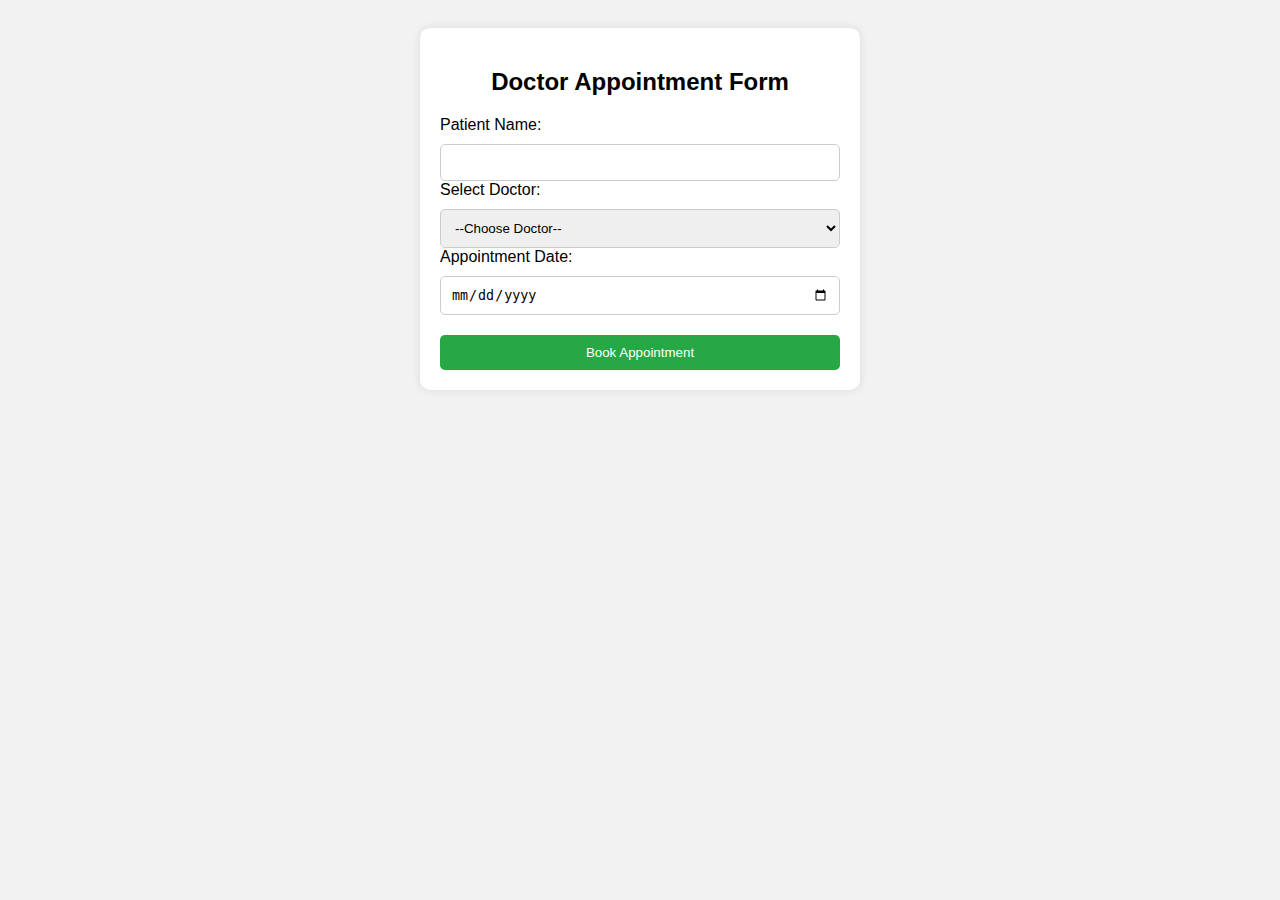
<file: ApexPlanet_Task-main/Task_1/index.html>
<!DOCTYPE html>
<html lang="en">
<head>
  <meta charset="UTF-8" />
  <meta name="viewport" content="width=device-width, initial-scale=1.0"/>
  <title>Doctor Appointment</title>
  <link rel="stylesheet" href="style.css">
</head>
<body>

  <div class="form-container">
    <h2>Doctor Appointment Form</h2>
    <form id="appointmentForm">
      <label for="name">Patient Name:</label>
      <input type="text" id="name" required>

      <label for="doctor">Select Doctor:</label>
      <select id="doctor" required>
        <option value="">--Choose Doctor--</option>
        <option value="Dr. Smith">Dr. Smith</option>
        <option value="Dr. Jane">Dr. Jane</option>
      </select>

      <label for="date">Appointment Date:</label>
      <input type="date" id="date" required>

      <button type="submit">Book Appointment</button>
    </form>
  </div>

  <script src="script.js"></script>
</body>
</html>
</file>
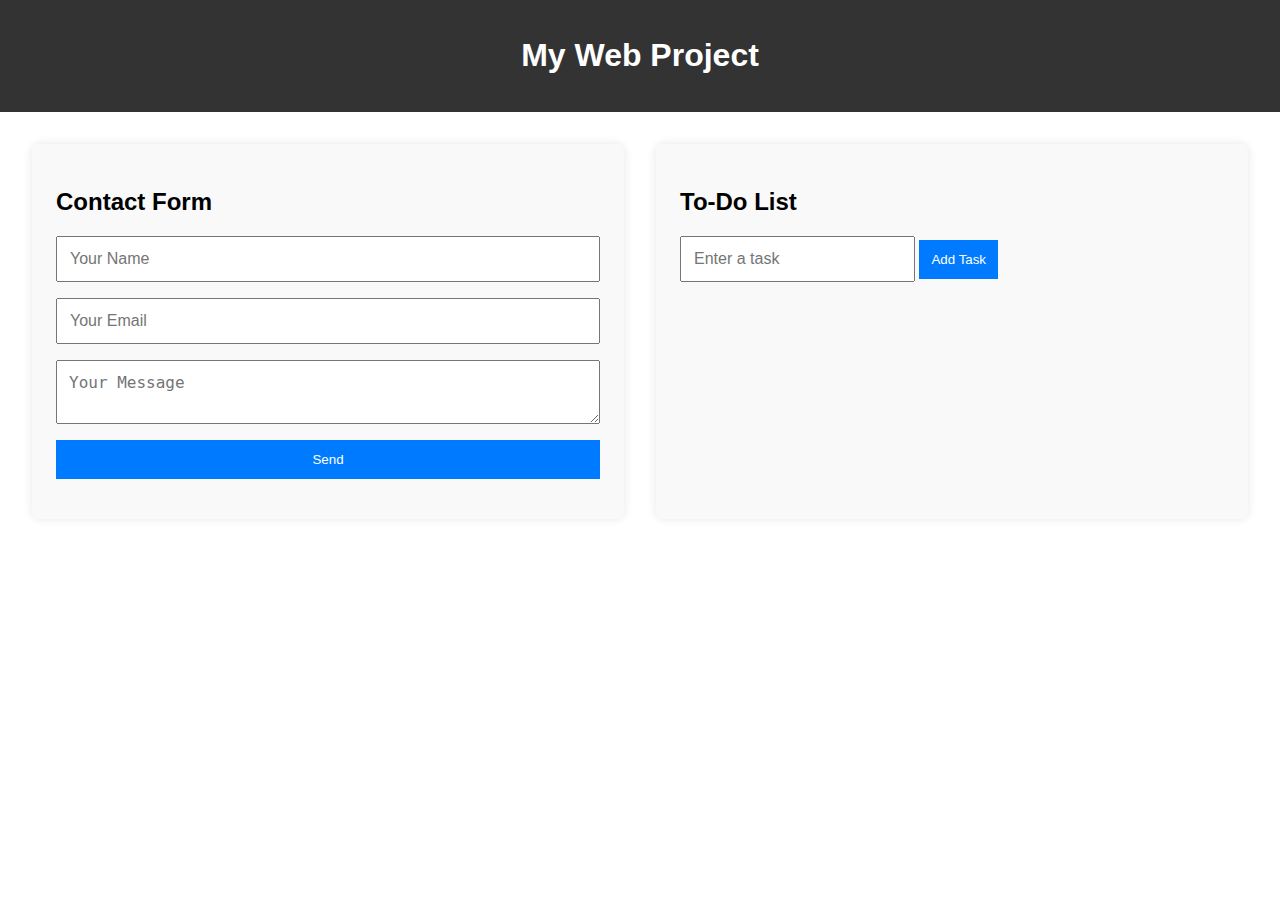
<file: ApexPlanet_Task-main/Task_2/index.html>
<!DOCTYPE html>
<html lang="en">
<head>
  <meta charset="UTF-8" />
  <meta name="viewport" content="width=device-width, initial-scale=1.0" />
  <title>Intermediate Web Project</title>
  <link rel="stylesheet" href="style.css" />
</head>
<body>

  <header class="navbar">
    <h1>My Web Project</h1>
  </header>

  <main class="main-grid">
    <!-- Contact Form -->
    <section class="contact">
      <h2>Contact Form</h2>
      <form id="contactForm">
        <input type="text" id="name" placeholder="Your Name" required />
        <input type="email" id="email" placeholder="Your Email" required />
        <textarea id="message" placeholder="Your Message" required></textarea>
        <button type="submit">Send</button>
      </form>
      <p id="formMessage"></p>
    </section>

    <!-- To-Do List -->
    <section class="todo">
      <h2>To-Do List</h2>
      <input type="text" id="todoInput" placeholder="Enter a task" />
      <button onclick="addTask()">Add Task</button>
      <ul id="todoList"></ul>
    </section>
  </main>

  <script src="script.js"></script>
</body>
</html>
</file>
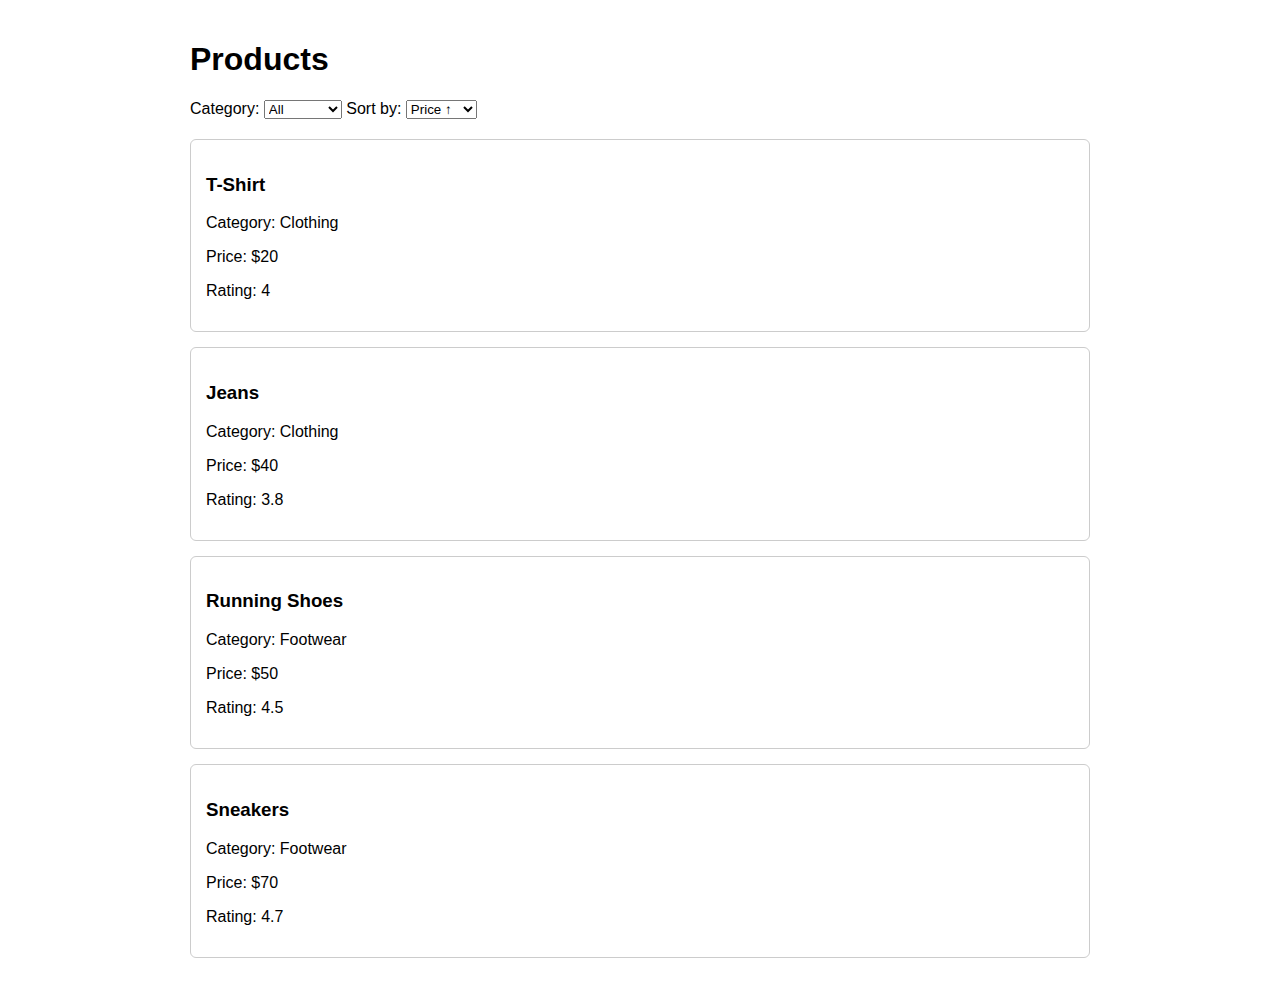
<file: ApexPlanet_Task-main/Task_4/product-listing.html>
<!DOCTYPE html>
<html lang="en">
<head>
<meta charset="UTF-8" />
<meta name="viewport" content="width=device-width, initial-scale=1" />
<title>Product Listing with Filter & Sort</title>
<style>
  body { font-family: Arial; max-width: 900px; margin: auto; padding: 20px; }
  .filters { margin-bottom: 20px; }
  .product-card { border: 1px solid #ccc; padding: 15px; margin-bottom: 15px; border-radius: 6px; }
</style>
</head>
<body>

<h1>Products</h1>

<div class="filters">
  <label>
    Category:
    <select id="categoryFilter" onchange="applyFilters()">
      <option value="all">All</option>
      <option value="Clothing">Clothing</option>
      <option value="Footwear">Footwear</option>
    </select>
  </label>

  <label>
    Sort by:
    <select id="sortOptions" onchange="applyFilters()">
      <option value="price-asc">Price ↑</option>
      <option value="price-desc">Price ↓</option>
      <option value="rating-desc">Rating ↓</option>
      <option value="rating-asc">Rating ↑</option>
    </select>
  </label>
</div>

<div id="productList"></div>

<script>
  const products = [
    { id: 1, name: "Running Shoes", category: "Footwear", price: 50, rating: 4.5 },
    { id: 2, name: "T-Shirt", category: "Clothing", price: 20, rating: 4.0 },
    { id: 3, name: "Jeans", category: "Clothing", price: 40, rating: 3.8 },
    { id: 4, name: "Sneakers", category: "Footwear", price: 70, rating: 4.7 },
  ];

  function renderProducts(productsToRender) {
    const container = document.getElementById('productList');
    container.innerHTML = '';
    productsToRender.forEach(p => {
      const div = document.createElement('div');
      div.className = 'product-card';
      div.innerHTML = `<h3>${p.name}</h3>
                       <p>Category: ${p.category}</p>
                       <p>Price: $${p.price}</p>
                       <p>Rating: ${p.rating}</p>`;
      container.appendChild(div);
    });
  }

  function applyFilters() {
    let filtered = [...products];
    const category = document.getElementById('categoryFilter').value;
    const sortOption = document.getElementById('sortOptions').value;

    if (category !== 'all') {
      filtered = filtered.filter(p => p.category === category);
    }

    switch(sortOption) {
      case 'price-asc':
        filtered.sort((a,b) => a.price - b.price);
        break;
      case 'price-desc':
        filtered.sort((a,b) => b.price - a.price);
        break;
      case 'rating-asc':
        filtered.sort((a,b) => a.rating - b.rating);
        break;
      case 'rating-desc':
        filtered.sort((a,b) => b.rating - a.rating);
        break;
    }

    renderProducts(filtered);
  }

  // Initial render
  applyFilters();
</script>

</body>
</html>
</file>
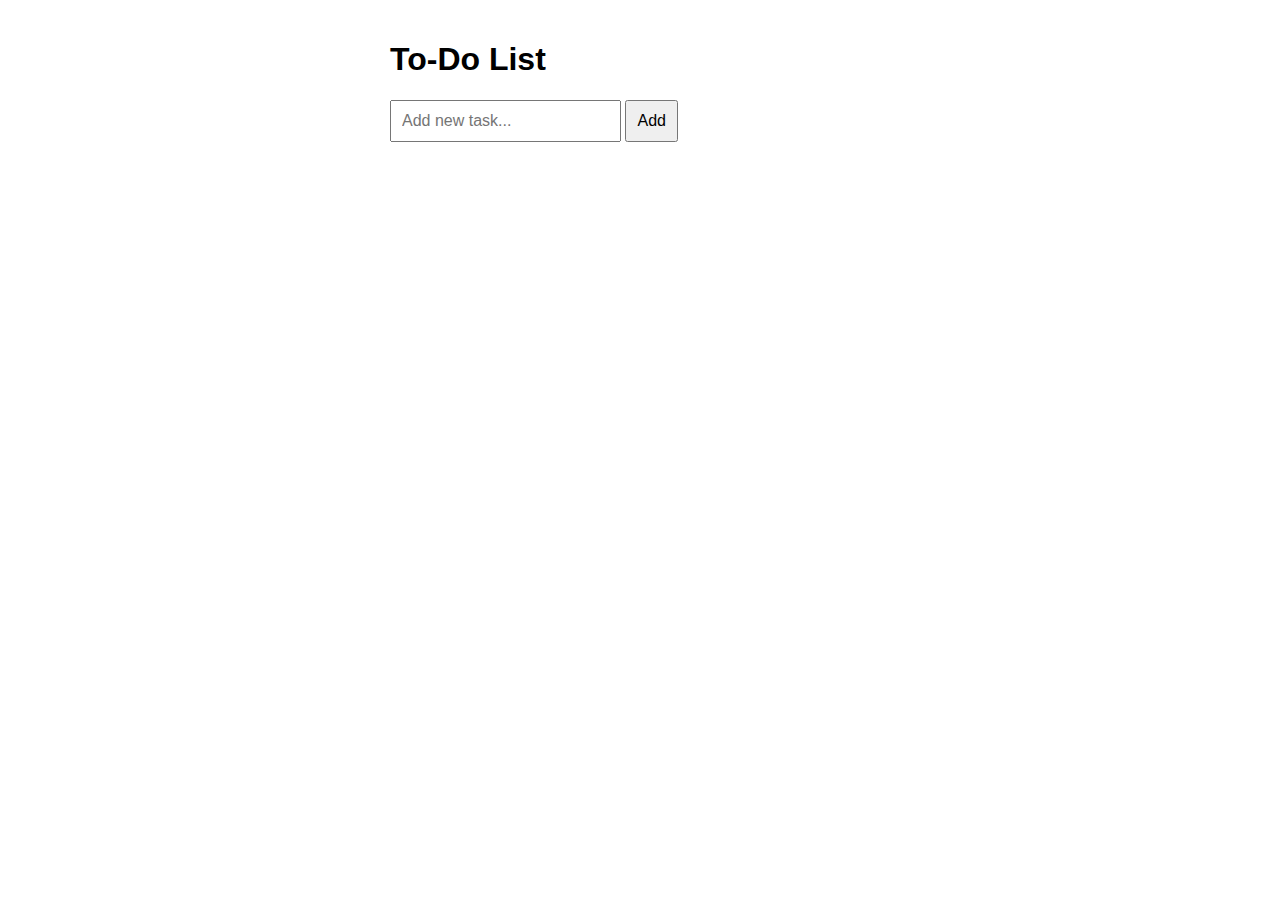
<file: ApexPlanet_Task-main/Task_4/To-Do.html>
<!DOCTYPE html>
<html lang="en">
<head>
<meta charset="UTF-8" />
<meta name="viewport" content="width=device-width, initial-scale=1" />
<title>To-Do List with Local Storage</title>
<style>
  body { font-family: Arial; max-width: 500px; margin: auto; padding: 20px; }
  input, button { padding: 10px; font-size: 16px; }
  ul { list-style-type: none; padding: 0; }
  li { background: #eee; margin: 8px 0; padding: 10px; display: flex; justify-content: space-between; }
  button.delete { background: red; color: white; border: none; cursor: pointer; }
</style>
</head>
<body>

<h1>To-Do List</h1>
<input id="taskInput" type="text" placeholder="Add new task..." />
<button onclick="addTask()">Add</button>
<ul id="taskList"></ul>

<script>
  let tasks = JSON.parse(localStorage.getItem('tasks')) || [];

  function renderTasks() {
    const list = document.getElementById('taskList');
    list.innerHTML = '';
    tasks.forEach((task, index) => {
      const li = document.createElement('li');
      li.textContent = task;
      const delBtn = document.createElement('button');
      delBtn.textContent = 'Delete';
      delBtn.className = 'delete';
      delBtn.onclick = () => {
        tasks.splice(index, 1);
        updateLocalStorage();
        renderTasks();
      };
      li.appendChild(delBtn);
      list.appendChild(li);
    });
  }

  function addTask() {
    const input = document.getElementById('taskInput');
    const task = input.value.trim();
    if (task) {
      tasks.push(task);
      updateLocalStorage();
      renderTasks();
      input.value = '';
    }
  }

  function updateLocalStorage() {
    localStorage.setItem('tasks', JSON.stringify(tasks));
  }

  // Initial render
  renderTasks();
</script>

</body>
</html>
</file>
<file: ApexPlanet_Task-main/Task_1/style.css>
body {
    font-family: Arial, sans-serif;
    padding: 20px;
    background-color: #f2f2f2;
  }
  
  .form-container {
    background-color: white;
    padding: 20px;
    max-width: 400px;
    margin: auto;
    border-radius: 10px;
    box-shadow: 0 0 10px rgba(0,0,0,0.1);
  }
  
  h2 {
    text-align: center;
  }
  
  input, select, button {
    width: 100%;
    margin-top: 10px;
    padding: 10px;
    border-radius: 5px;
    border: 1px solid #ccc;
    box-sizing: border-box;
  }
  
  button {
    background-color: #28a745;
    color: white;
    border: none;
    margin-top: 20px;
    cursor: pointer;
  }
  
  button:hover {
    background-color: #218838;
  }
</file>
<file: ApexPlanet_Task-main/Task_2/style.css>
/* Global Styles */
body {
  font-family: Arial, sans-serif;
  margin: 0;
  padding: 0;
}

.navbar {
  background-color: #333;
  color: white;
  text-align: center;
  padding: 1rem;
}

/* Main Grid Layout */
.main-grid {
  display: grid;
  grid-template-columns: 1fr 1fr;
  gap: 2rem;
  padding: 2rem;
}

section {
  background-color: #f9f9f9;
  padding: 1.5rem;
  border-radius: 8px;
  box-shadow: 0 0 10px rgba(0, 0, 0, 0.1);
}

/* Contact Form Styles */
form {
  display: flex;
  flex-direction: column;
}

input, textarea {
  margin-bottom: 1rem;
  padding: 0.75rem;
  font-size: 1rem;
}

button {
  padding: 0.75rem;
  background-color: #007bff;
  color: white;
  border: none;
  cursor: pointer;
}

button:hover {
  background-color: #0056b3;
}

/* To-Do List Styles */
#todoList {
  list-style: none;
  padding: 0;
}

#todoList li {
  display: flex;
  justify-content: space-between;
  padding: 0.5rem 0;
  border-bottom: 1px solid #ccc;
}

#todoList button {
  background-color: red;
  color: white;
  padding: 0.25rem 0.5rem;
  border: none;
}

/* Responsive Layout */
@media (max-width: 768px) {
  .main-grid {
    grid-template-columns: 1fr;
  }
}
</file>
